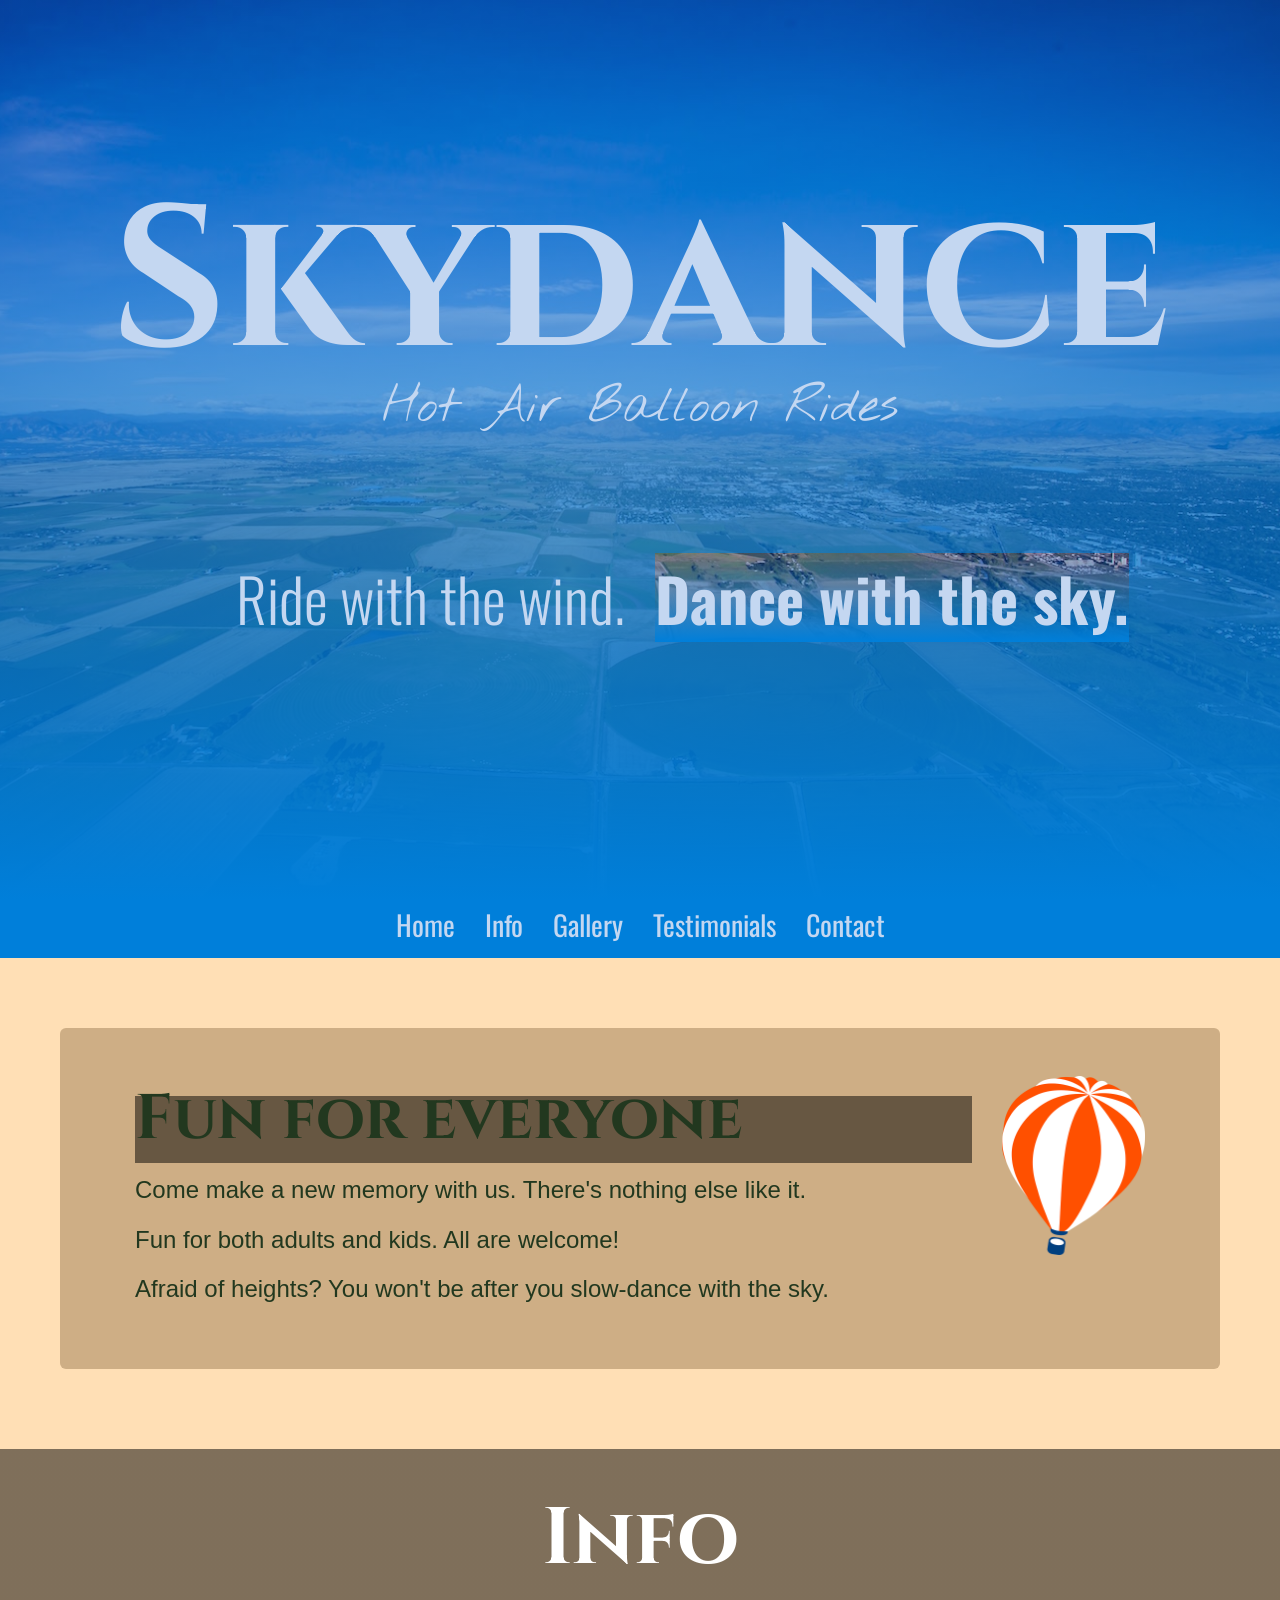
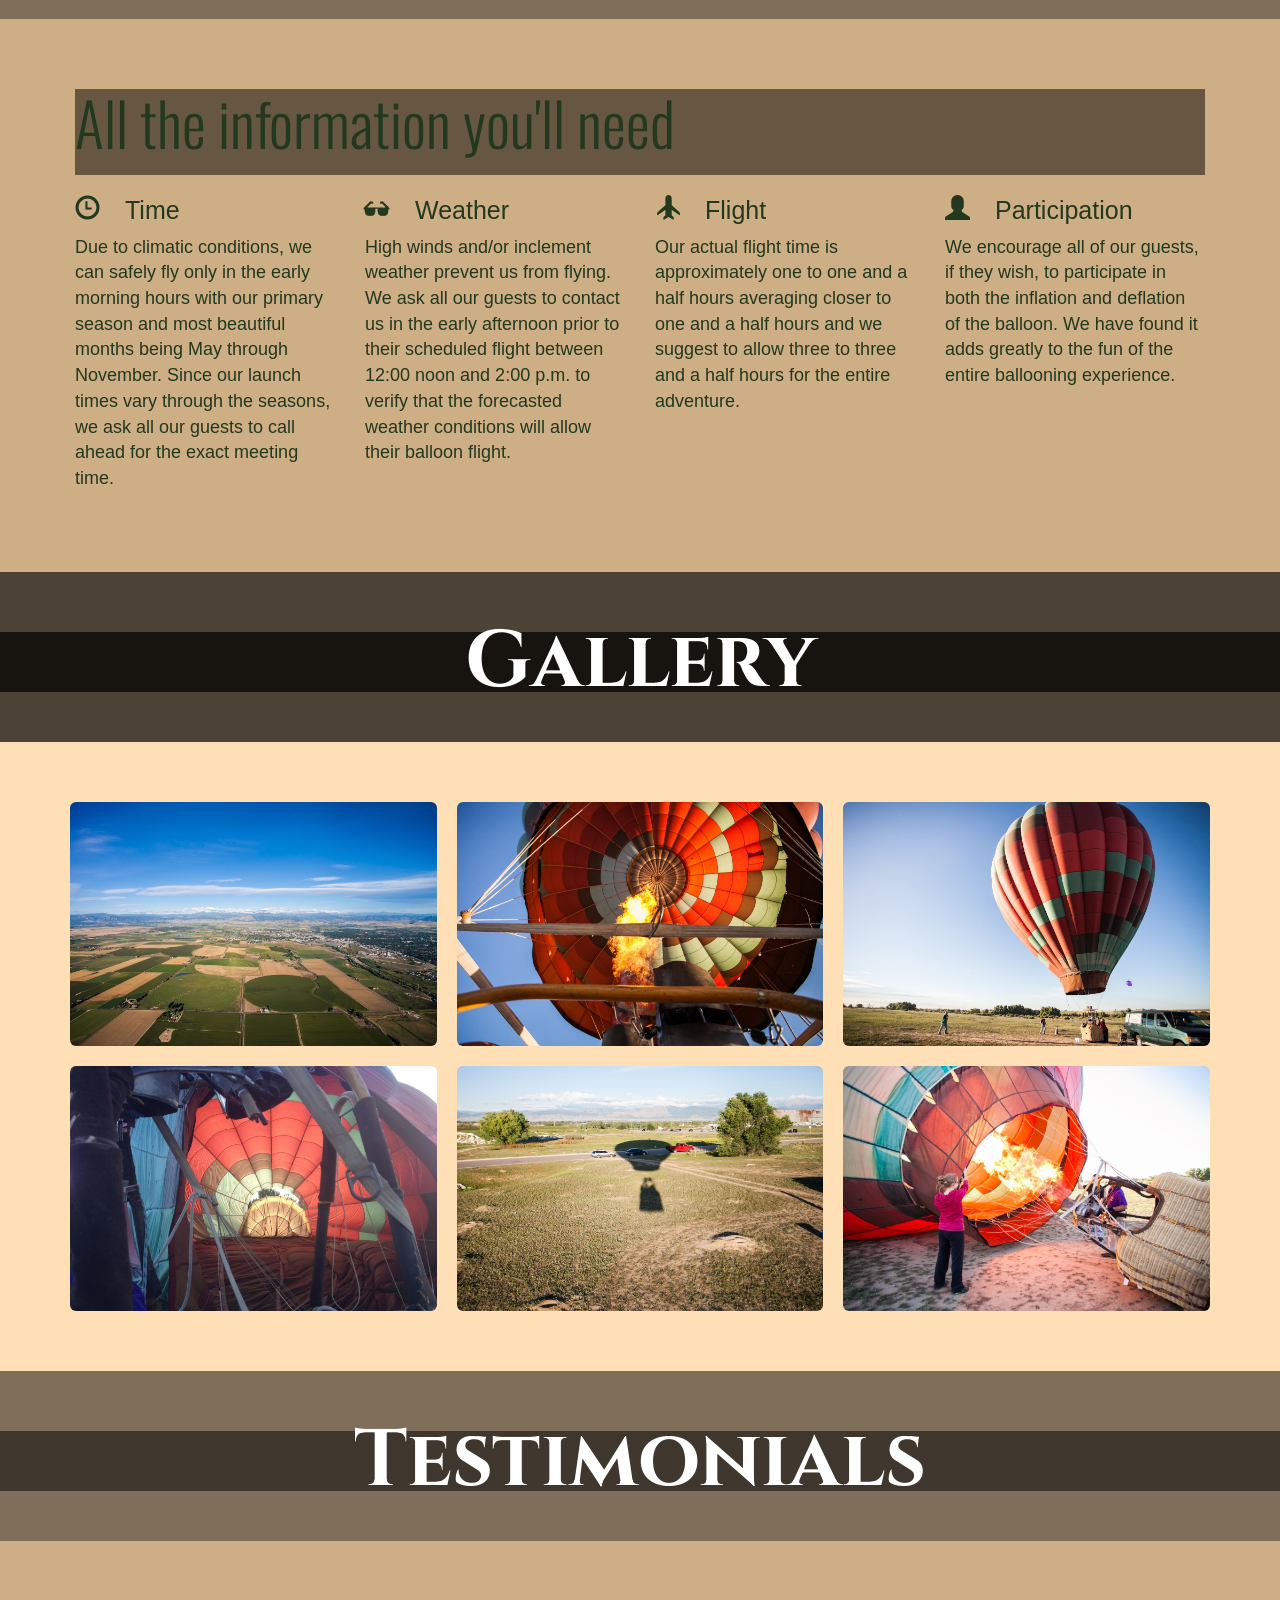
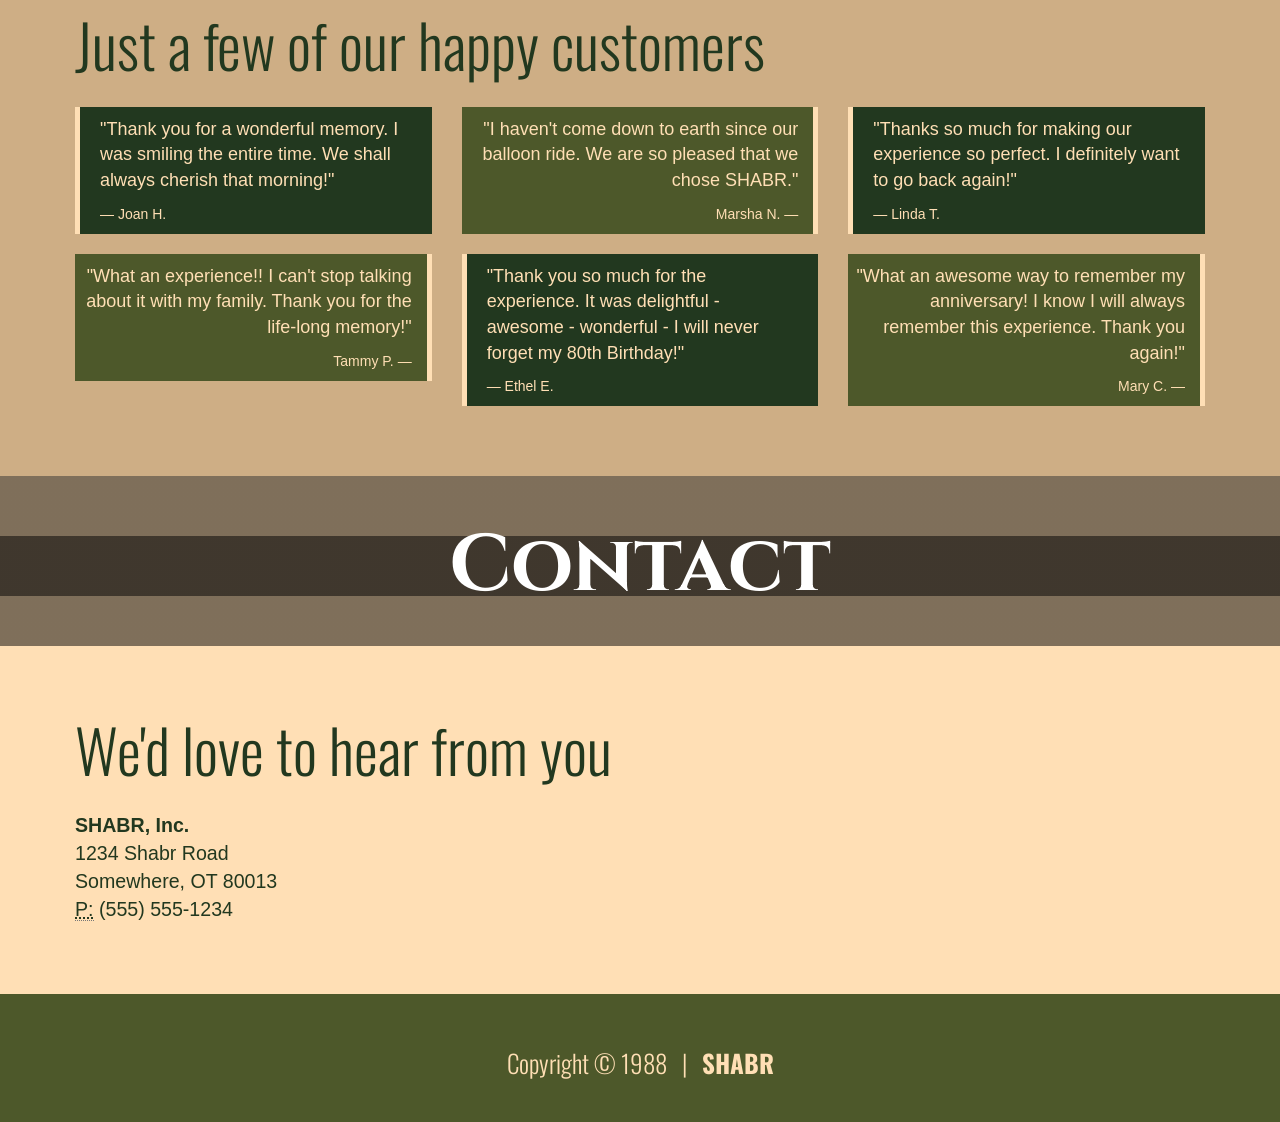
<file: example/index.html>
<!DOCTYPE html>
<html>

<head>
    <meta charset="UTF-8">
    <meta name="viewport" content="width=device-width, initial-scale=1">
    <title>SHABR</title>
    <!-- Latest compiled and minified CSS -->
    <link rel="stylesheet" href="https://maxcdn.bootstrapcdn.com/bootstrap/3.3.6/css/bootstrap.min.css">

    <!-- jQuery library -->
    <script src="https://ajax.googleapis.com/ajax/libs/jquery/1.12.0/jquery.min.js"></script>

    <!-- Latest compiled JavaScript -->
    <script src="https://maxcdn.bootstrapcdn.com/bootstrap/3.3.6/js/bootstrap.min.js"></script>

    <!--fonts-->
    <!--title-->
    <link href='https://fonts.googleapis.com/css?family=Cinzel:400,900,700' rel='stylesheet' type='text/css'>
    <!--subtitle-->
    <link href='https://fonts.googleapis.com/css?family=Nothing+You+Could+Do' rel='stylesheet' type='text/css'>
    <!--slogan-->
    <link href='https://fonts.googleapis.com/css?family=Oswald:400,700,300' rel='stylesheet' type='text/css'>


    <!--custom-->
    <link rel="stylesheet" href="style.css">
    <script src="script.js"></script>
</head>

<body>
    <div class="fw fh" id="splash">
        <div class="text-center vert-center">
            <h1 class="text-center">Skydance</h1>
            <h2 class="text-center">Hot Air Balloon Rides</h2>
            <div class="container">
                <div class="row">
                    <div class="col-sm-6" id="slogan-left">
                        <h3>Ride with the wind.</h3>
                    </div>
                    <div class="col-sm-6" id="slogan-right">
                        <h3><strong id="splash">Dance with the sky.</strong></h3>
                    </div>
                </div>
            </div>

        </div>
    </div>

    <nav class="navbar navbar-inverse navbar-static-top" data-spy="affix" id="nav">

        <div class="container-fluid">
            <div class="navbar-header">
                <button type="button" class="navbar-toggle" data-toggle="collapse" data-target="#myNavbar">
                    <span class="icon-bar"></span>
                    <span class="icon-bar"></span>
                    <span class="icon-bar"></span>
                </button>
            </div>
            <div class="collapse navbar-collapse" id="myNavbar">
                <ul class="nav navbar-nav">
                    <li><a href="#splash">Home</a></li>
                    <li><a href="#info">Info</a></li>
                    <li><a href="#gallery">Gallery</a></li>
                    <li><a href="#testimonials">Testimonials</a></li>
                    <li><a href="#contact">Contact</a></li>
                </ul>
            </div>
        </div>
    </nav>

    <div class="container" id="begin-content">
        <div class="jumbotron dark-brown row">
            <div class="col-sm-10">
                <h1 id="info">Fun for everyone</h1>
                <p>Come make a new memory with us. There's nothing else like it. </p>
                <p>Fun for both adults and kids. All are welcome!</p>
                <p>Afraid of heights? You won't be after you slow-dance with the sky.</p>
            </div>
            <div class="col-sm-2">
                <img src="../img/hot-air-balloon-clipart.png" class="img-responsive img-small center-block">
            </div>
        </div>
    </div>

    <div class="container-fluid section text-center fw" id="info">
        <h1>Info</h1>
    </div>

    <div class="container-fluid dark-brown" id="info-content">
        <div class="container">
            <h3 id="info">All the information you'll need</h3>
            <div class="row">
                <div class="col-sm-6 col-md-3">
                    <h4><span class="glyphicon glyphicon-time">&nbsp;</span>Time</h4>
                    <p>Due to climatic conditions, we can safely fly only in the early morning hours with our primary season and most beautiful months being May through November. Since our launch times vary through the seasons, we ask all our guests to call ahead for the exact meeting time.</p>
                </div>
                <div class="col-sm-6 col-md-3">
                    <h4><span class="glyphicon glyphicon-sunglasses">&nbsp;</span>Weather</h4>
                    <p>High winds and/or inclement weather prevent us from flying. We ask all our guests to contact us in the early afternoon prior to their scheduled flight between 12:00 noon and 2:00 p.m. to verify that the forecasted weather conditions will allow their balloon flight.</p>
                </div>
                <div class="col-sm-6 col-md-3">
                    <h4><span class="glyphicon glyphicon-plane">&nbsp;</span>Flight</h4>
                    <p>Our actual flight time is approximately one to one and a half hours averaging closer to one and a half hours and we suggest to allow three to three and a half hours for the entire adventure.</p>
                </div>
                <div class="col-sm-6 col-md-3">
                    <h4><span class="glyphicon glyphicon-user">&nbsp;</span>Participation</h4>
                    <p>We encourage all of our guests, if they wish, to participate in both the inflation and deflation of the balloon. We have found it adds greatly to the fun of the entire ballooning experience.</p>
                </div>

            </div>
        </div>
    </div>


    <div class="container-fluid section text-center fw" id="gallery">
        <h1 id="gallery">Gallery</h1>
    </div>


    <div class="container" id="gallery-photos">
        <div class="row">
            <div class="col-sm-6 col-md-4">
                <img src="../img/balloon-1.jpg" class="img-rounded img-responsive">
            </div>
            <div class="col-sm-6 col-md-4">
                <img src="../img/balloon-2.jpg" class="img-rounded img-responsive">
            </div>
            <div class="col-sm-6 col-md-4">
                <img src="../img/balloon-3.jpg" class="img-rounded img-responsive">
            </div>
            <div class="col-sm-6 col-md-4">
                <img src="../img/balloon-4.jpg" class="img-rounded img-responsive">
            </div>
            <div class="col-sm-6 col-md-4">
                <img src="../img/balloon-5.jpg" class="img-rounded img-responsive">
            </div>
            <div class="col-sm-6 col-md-4">
                <img src="../img/balloon-6.jpg" class="img-rounded img-responsive">
            </div>
        </div>
    </div>

    <div class="container-fluid section text-center fw" id="testimonials">
        <h1 id="testimonials">Testimonials</h1>
    </div>

    <div class="container-fluid dark-brown">
        <div class="container">
            <h3>Just a few of our happy customers</h3>

            <div class="row">
                <div class="col-sm-6 col-md-4">
                    <blockquote>
                        <p>"Thank you for a wonderful memory. I was smiling the entire time. We shall always cherish that morning!"</p>
                        <footer>Joan H.</footer>
                    </blockquote>
                </div>
                <div class="col-sm-6 col-md-4">
                    <blockquote class="blockquote-reverse">
                        <p>"I haven't come down to earth since our balloon ride. We are so pleased that we chose SHABR."</p>
                        <footer>Marsha N.</footer>
                    </blockquote>
                </div>
                <div class="col-sm-6 col-md-4">
                    <blockquote>
                        <p>"Thanks so much for making our experience so perfect. I definitely want to go back again!"</p>
                        <footer>Linda T.</footer>
                    </blockquote>
                </div>
                <div class="col-sm-6 col-md-4">
                    <blockquote class="blockquote-reverse">
                        <p>"What an experience!! I can't stop talking about it with my family. Thank you for the life-long memory!"</p>
                        <footer>Tammy P.</footer>
                    </blockquote>
                </div>
                <div class="col-sm-6 col-md-4">
                    <blockquote>
                        <p>"Thank you so much for the experience. It was delightful - awesome - wonderful - I will never forget my 80th Birthday!"</p>
                        <footer>Ethel E.</footer>
                    </blockquote>
                </div>
                <div class="col-sm-6 col-md-4">
                    <blockquote class="blockquote-reverse">
                        <p>"What an awesome way to remember my anniversary! I know I will always remember this experience. Thank you again!"</p>
                        <footer>Mary C.</footer>
                    </blockquote>
                </div>
            </div>
        </div>
    </div>



    <div class="container-fluid section text-center fw" id="contact">
        <h1 id="contact">Contact</h1>
    </div>

    <div class="container">
        <h3>We'd love to hear from you</h3>
        <address>
          <strong>SHABR, Inc.</strong><br>
            1234 Shabr Road<br>
            Somewhere, OT 80013<br>
          <abbr title="Phone">P:</abbr> (555) 555-1234
        </address>
    </div>


    <div class="footer text-center">
        <h3>Copyright &copy; 1988 &nbsp; | &nbsp; <strong>SHABR</strong></h3>
    </div>

</body>

</html>
</file>
<file: example/style.css>
html,
body {
    width: 100%;
    height: 100%;
}

body {
    color: #22381f;
    background-color: #ffdfb5;
}

p {
    font-size: 18px;
}

h4 {
    font-size: 25px;
}

.fw,
fh {
    display: table;
}

.fw {
    width: 100%;
    padding: 40px 0;
}

.fh {
    height: 100%;
}

.vert-center {
    display: table-cell;
    vertical-align: middle;
}


/*splash*/

#splash h1,
#splash h2,
#splash h3 {
    color: #c4d7f1;
    /*off-white*/
}

#splash {
    background: linear-gradient( rgba(15, 63, 173, 0.3), rgba(0, 127, 218, 1)), url('../img/balloon-1.jpg') center no-repeat fixed;
    background-size: cover;
    text-align: center;
}

h1 {
    font-family: 'Cinzel', serif;
    font-weight: 700;
    font-size: 55px;
    line-height: 75%;
}

h2 {
    font-family: 'Nothing You Could Do', cursive;
    font-size: 20px;
    padding-bottom: 10px;
}

h3 {
    font-family: 'Oswald', sans-serif;
    font-weight: 300;
    font-size: 25px;
}

/*end splash*/


/*navbar*/

.affix {
    top: 0;
    width: 100%;
}

.affix + .container {
    padding-top: 125px;
}

.navbar .navbar-nav {
    display: inline-block;
    float: none;
}

.navbar .navbar-collapse {
    text-align: center;
}

.navbar {
    border-width: 0;
    font-size: 2em;
    font-family: 'Oswald', sans-serif;
}


/*end navbar*/

.dark-brown {
    background-color: #ceae85;
}

.section h1 {
    font-size: 40px;
    color: white;
}

.container {
    padding: 50px 20px;
}

.container h3 {
    padding-bottom: 20px;
}

.jumbotron p {
    font-size: 24px;
}

.img-small {
    max-height: 200px;
}


/*info*/

#info {
    background: linear-gradient( rgba(0, 0, 0, 0.5), rgba(0, 0, 0, 0.5)), url('../img/balloon-2.jpg') no-repeat center fixed;
    background-size: cover;
}

.container h1 {
    padding-bottom: 20px;
}

#info-content p {
    padding-bottom: 20px
}

#gallery {
    background: linear-gradient( rgba(0, 0, 0, 0.7), rgba(0, 0, 0, 0.7)), url('../img/balloon-3.jpg') no-repeat center fixed;
    background-size: cover;
}

#gallery-photos > div > div {
    padding: 10px;
}

#testimonials {
    background: linear-gradient( rgba(0, 0, 0, 0.5), rgba(0, 0, 0, 0.5)), url('../img/balloon-4.jpg') no-repeat center fixed;
    background-size: cover;
}

blockquote {
    background-color: #22381f;
    color: #ffdfb5;
    border-left: 5px solid #ffdfb5;
}

.blockquote-reverse {
    background-color: #4d582a;
    border-right: 5px solid #ffdfb5;
}

blockquote footer {
    color: #ffdfb5;
}

#contact {
    background: linear-gradient( rgba(0, 0, 0, 0.5), rgba(0, 0, 0, 0.5)), url('../img/balloon-5.jpg') no-repeat center fixed;
    background-size: cover;
}

address {
    font-size: 1.4em;
}


/*footer*/

.footer {
    background-color: #4d582a;
    padding: 35px;
}

.footer h3 {
    color: #ffdfb5;
    font-size: 25px;
}


/*media queries*/


/*small & up*/

@media only screen and (min-width: 768px) {
    h1 {
        font-size: 100px;
    }
    h2 {
        font-size: 30px;
        padding-bottom: 30px;
    }
    h3 {
        font-size: 40px;
    }
    #slogan-left {
        text-align: right;
    }
    #slogan-right {
        text-align: left;
    }
    .section h1 {
        font-size: 80px;
    }
}


/*medium & up*/

@media only screen and (min-width: 992px) {
    h1 {
        font-size: 150px;
    }
    h2 {
        font-size: 50px;
        padding-bottom: 50px;
    }
    h3 {
        font-size: 45px;
    }
}


/*large & up*/

@media only screen and (min-width: 1200px) {
    h1 {
        font-size: 200px;
    }
    h2 {
        font-size: 50px;
        padding-bottom: 50px;
    }
    h3 {
        font-size: 60px;
    }
}

/*nav*/

.navbar-inverse { background-color: #007FDA}
.navbar-inverse .navbar-nav>.active>a:hover,.navbar-inverse .navbar-nav>li>a:hover, .navbar-inverse .navbar-nav>li>a:focus { background-color: #007FDA}
.navbar-inverse .navbar-nav>.active>a,.navbar-inverse .navbar-nav>.open>a,.navbar-inverse .navbar-nav>.open>a, .navbar-inverse .navbar-nav>.open>a:hover,.navbar-inverse .navbar-nav>.open>a, .navbar-inverse .navbar-nav>.open>a:hover, .navbar-inverse .navbar-nav>.open>a:focus { background-color: #007FDA}
.dropdown-menu { background-color: #007FDA}
.dropdown-menu>li>a:hover, .dropdown-menu>li>a:focus { background-color: #FFFFFF}
.navbar-inverse { background-image: none; }
.dropdown-menu>li>a:hover, .dropdown-menu>li>a:focus { background-image: none; }
.navbar-inverse { border-color: #007FDA}
.navbar-inverse .navbar-brand { color: #FFFFFF}
.navbar-inverse .navbar-brand:hover { color: #007FDA}
.navbar-inverse .navbar-nav>li>a { color: #c4d7f1}
.navbar-inverse .navbar-nav>li>a:hover, .navbar-inverse .navbar-nav>li>a:focus { color: #0F3FAD}
.navbar-inverse .navbar-nav>.active>a,.navbar-inverse .navbar-nav>.open>a, .navbar-inverse .navbar-nav>.open>a:hover, .navbar-inverse .navbar-nav>.open>a:focus { color: #007FDA}
.navbar-inverse .navbar-nav>.active>a:hover, .navbar-inverse .navbar-nav>.active>a:focus { color: #007FDA}
.dropdown-menu>li>a { color: #007FDA}
.dropdown-menu>li>a:hover, .dropdown-menu>li>a:focus { color: #007FDA}
.navbar-inverse .navbar-nav>.dropdown>a .caret { border-top-color: #007FDA}
.navbar-inverse .navbar-nav>.dropdown>a:hover .caret { border-top-color: #007FDA}
.navbar-inverse .navbar-nav>.dropdown>a .caret { border-bottom-color: #007FDA}
.navbar-inverse .navbar-nav>.dropdown>a:hover .caret { border-bottom-color: #007FDA}
</file>
